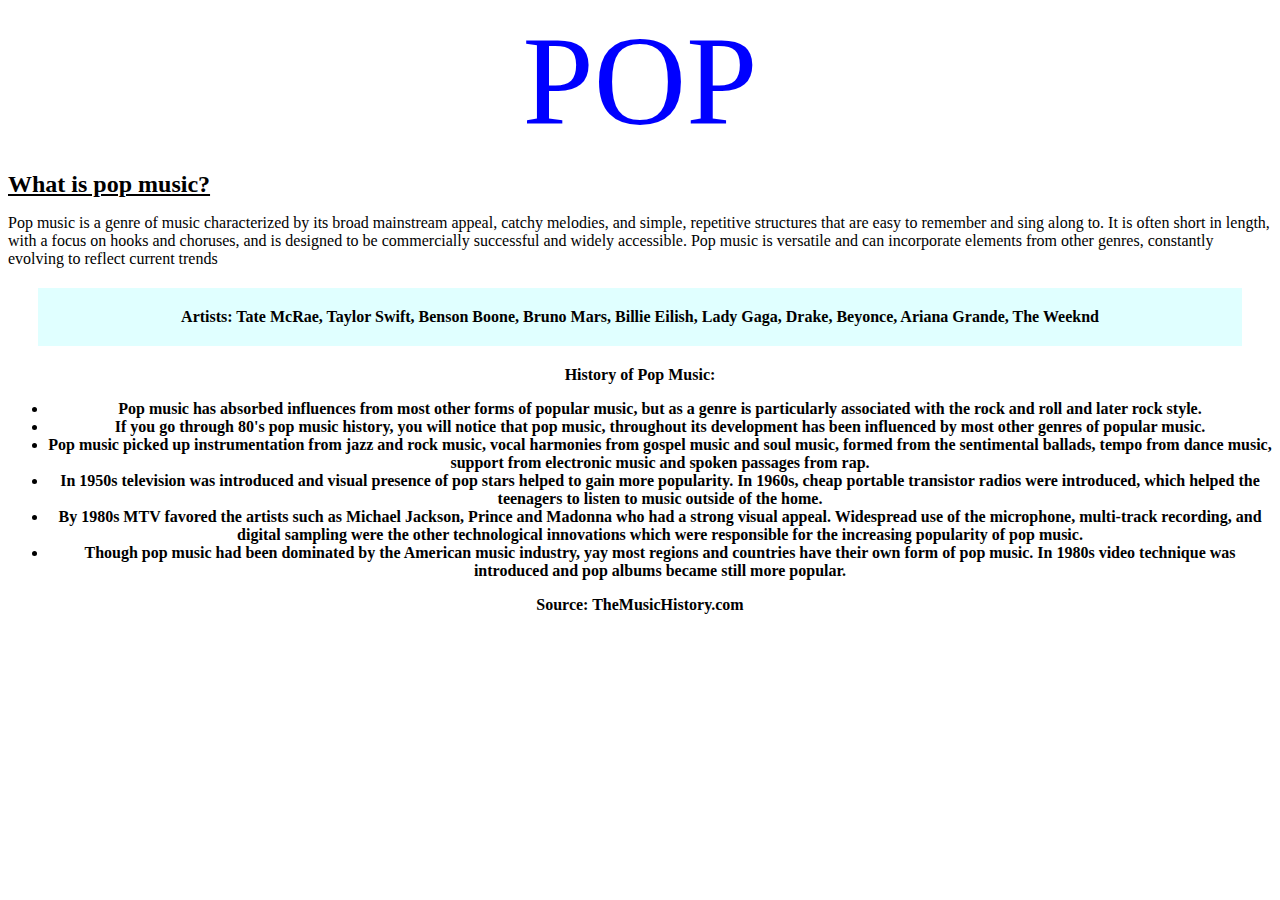
<file: index.html>
<html>
   <head>
      <title>Pop Music</title>      
   </head>
   <style>
      body {
         font-family: "Impact";
      }
      body {
         font-style: bold;
      }
      body {
         font-variant: all-caps;
      }
      body {
         color: blue;
      }
      body {
         font-size: 128px;
      }
      body {
         text-align: center;
      }
   </style>
   
   <body>
      POP
   </body>


   <style>
      h1 {
         font-family: "consolas";
         font-variant: normal;
         font-size: 24px;
         color: black;
         text-align: left;
         text-decoration: underline;
      }
   </style>
   <h1>
      What is pop music?
   </h1>  
   <style>
      p {
         color: black;
         font-size: 16px;
         text-align: left;
         font-family: "consolas";
         font-variant: normal;
      }
   </style>
   <p>
      Pop music is a genre of music characterized by its broad mainstream appeal, catchy melodies, and simple, repetitive structures that
      are easy to remember and sing along to. It is often short in length, with a focus on hooks and choruses, and is designed
      to be commercially successful and widely accessible. Pop music is versatile and can incorporate elements from other
      genres, constantly evolving to reflect current trends
   </p>
   <style>
      h2 {
         margin: 20px 30px;
         padding: 20px 50px;
         background-color: lightcyan;
         font-variant: normal;
         font-family: "consolas";
         font-size: 16px;
         color: black;
         text-align: center;
      }
   </style>
   <h2>
      Artists:
      Tate McRae,
      Taylor Swift,
      Benson Boone,
      Bruno Mars,
      Billie Eilish,
      Lady Gaga,
      Drake,
      Beyonce,
      Ariana Grande,
      The Weeknd
   </h2>
   <style>
      h3 {
         font-family: "Consolas";
         font-size: 16px;
         font-variant: normal;
         color: black;
         text-align: center;
      }
   </style>
   <h3>
      History of Pop Music:
      <ul>
         <li> Pop music has absorbed influences from most other forms of popular music, but as a genre is particularly associated with the rock and roll and later rock style.</li>
         <li> If you go through 80's pop music history, you will notice that pop music, throughout its development has been influenced by most other genres of popular music.</li>
         <li> Pop music picked up instrumentation from jazz and rock music, vocal harmonies from gospel music and soul music, formed from the sentimental ballads, tempo from dance music, support from electronic music and spoken passages from rap.</li>
         <li> In 1950s television was introduced and visual presence of pop stars helped to gain more popularity. In 1960s, cheap portable transistor radios were introduced, which helped the teenagers to listen to music outside of the home.</li>
         <li> By 1980s MTV favored the artists such as Michael Jackson, Prince and Madonna who had a strong visual appeal. Widespread use of the microphone, multi-track recording, and digital sampling were the other technological innovations which were responsible for the increasing popularity of pop music.</li>
         <li> Though pop music had been dominated by the American music industry,  yay most regions and countries have their own form of pop music. In 1980s video technique was introduced and pop albums became still more popular.</li>
      </ul>
      Source: TheMusicHistory.com
   </h3>

</html>
<!--https://www.w3schools.com/Css/css_dropdowns.asp could use this to help with creating a navigation bar-->
</file>
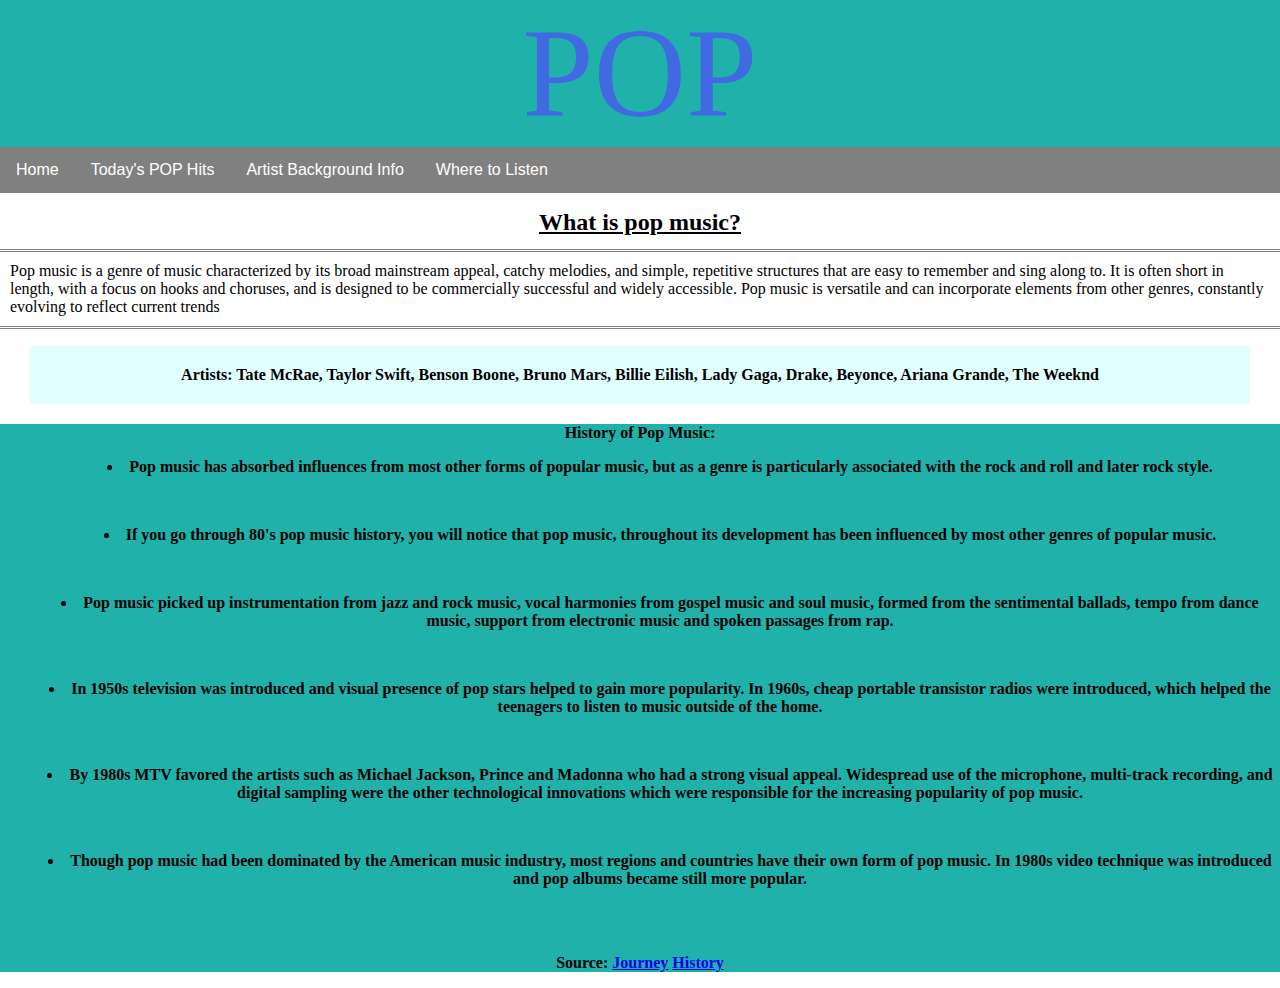
<file: Pages/index.html>
<html>
   <head>
		<title>Pop Music</title>
		<link rel="stylesheet" href="../CSS/style.css">
   </head>
   
   <header>POP</header>
   
   <ul class="topnav">
      <li><a href="index.html">Home</a></li>
      <li><a href="Todays_POP_Hits.html">Today's POP Hits</a></li>
      <li><a href="Artist_Background_Information.html">Artist Background Info</a></li>
      <li><a href="Where_To_Listen.html">Where to Listen</a></li>
   </ul>
  

   <h1>
      What is pop music?
   </h1>  
  
   <p class="whatpop">
      Pop music is a genre of music characterized by its broad mainstream appeal, catchy melodies, and simple, repetitive structures that
      are easy to remember and sing along to. It is often short in length, with a focus on hooks and choruses, and is designed
      to be commercially successful and widely accessible. Pop music is versatile and can incorporate elements from other
      genres, constantly evolving to reflect current trends
   </p>
   
   <h2 class="artists">
      Artists:
      Tate McRae, 
      Taylor Swift, 
      Benson Boone, 
      Bruno Mars, 
      Billie Eilish, 
      Lady Gaga, 
      Drake, 
      Beyonce, 
      Ariana Grande, 
      The Weeknd 
   </h2>
  
   <h3>
      History of Pop Music:
      <ul class="history">
         <li> Pop music has absorbed influences from most other forms of popular music, but as a genre is particularly associated with the rock and roll and later rock style.</li>
         <li> If you go through 80's pop music history, you will notice that pop music, throughout its development has been influenced by most other genres of popular music.</li>
         <li> Pop music picked up instrumentation from jazz and rock music, vocal harmonies from gospel music and soul music, formed from the sentimental ballads, tempo from dance music, support from electronic music and spoken passages from rap.</li>
         <li> In 1950s television was introduced and visual presence of pop stars helped to gain more popularity. In 1960s, cheap portable transistor radios were introduced, which helped the teenagers to listen to music outside of the home.</li>
         <li> By 1980s MTV favored the artists such as Michael Jackson, Prince and Madonna who had a strong visual appeal. Widespread use of the microphone, multi-track recording, and digital sampling were the other technological innovations which were responsible for the increasing popularity of pop music.</li>
         <li> Though pop music had been dominated by the American music industry, most regions and countries have their own form of pop music. In 1980s video technique was introduced and pop albums became still more popular.</li>
      </ul>
      Source: <a href="https://www.jukeboxy.com/blog/the-dynamic-journey-of-pop-music-from-1950s-melodies-to-todays-diverse-soundscapes/">Journey</a>
				<a href='https://50track.com/pop-music/what-is-the-history-of-pop-music/'>History</a>
   </h3>

</html>
<!--https://www.w3schools.com/Css/css_dropdowns.asp could use this to help with creating a navigation bar-->
</file>
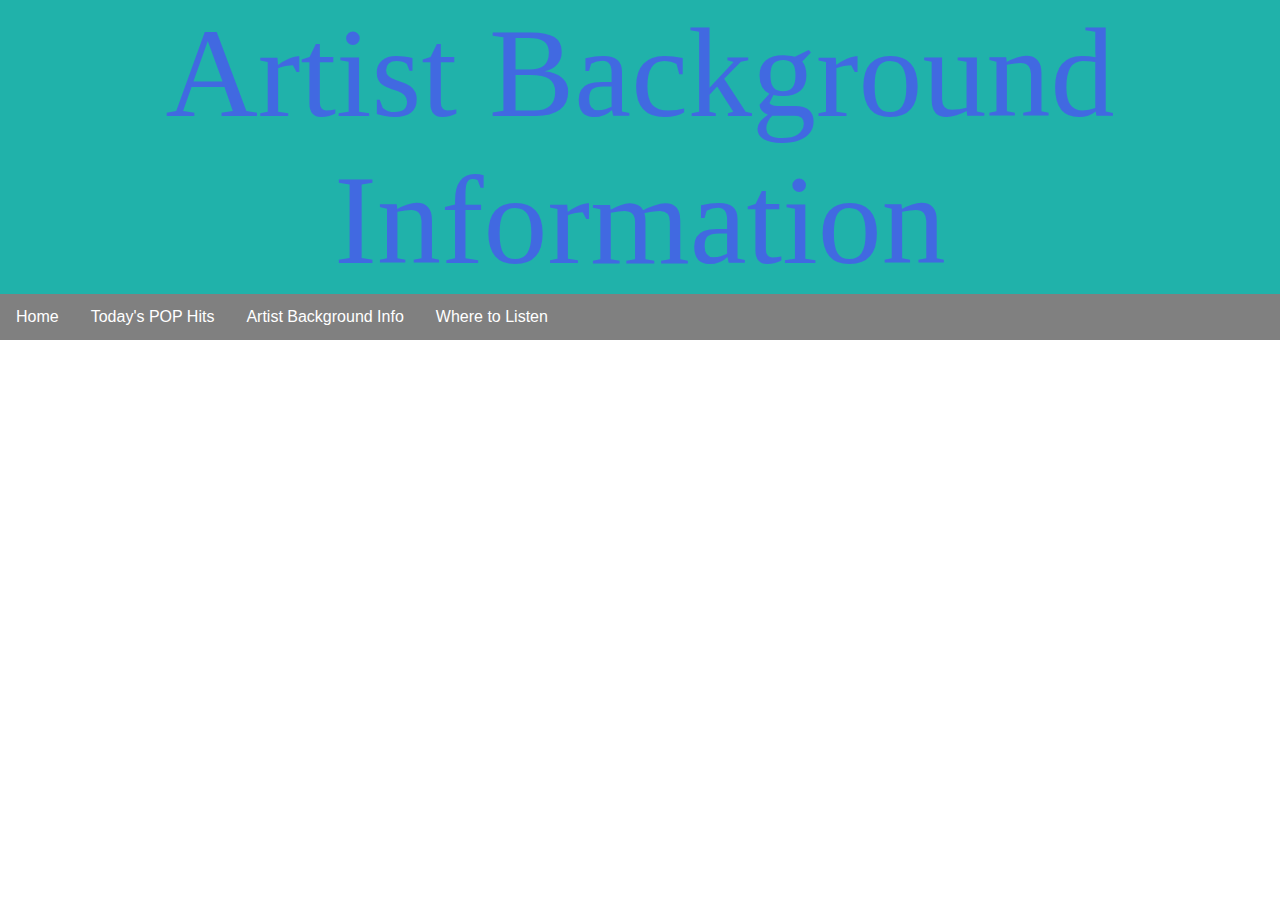
<file: Pages/Artist Background Information.html>
<html>
<head> 
	<title> Artist Background Information </title>
		<link rel="stylesheet" href="../CSS/style.css">
</head>

<header>
	Artist Background Information
</header>
<ul class="topnav">
        <li><a href="index.html">Home</a></li>
        <li><a href="Todays POP Hits.html">Today's POP Hits</a></li>
        <li><a href="Artist Background Information.html">Artist Background Info</a></li>
        <li><a href="Where To Listen.html">Where to Listen</a></li>
    </ul>
<html>
</file>
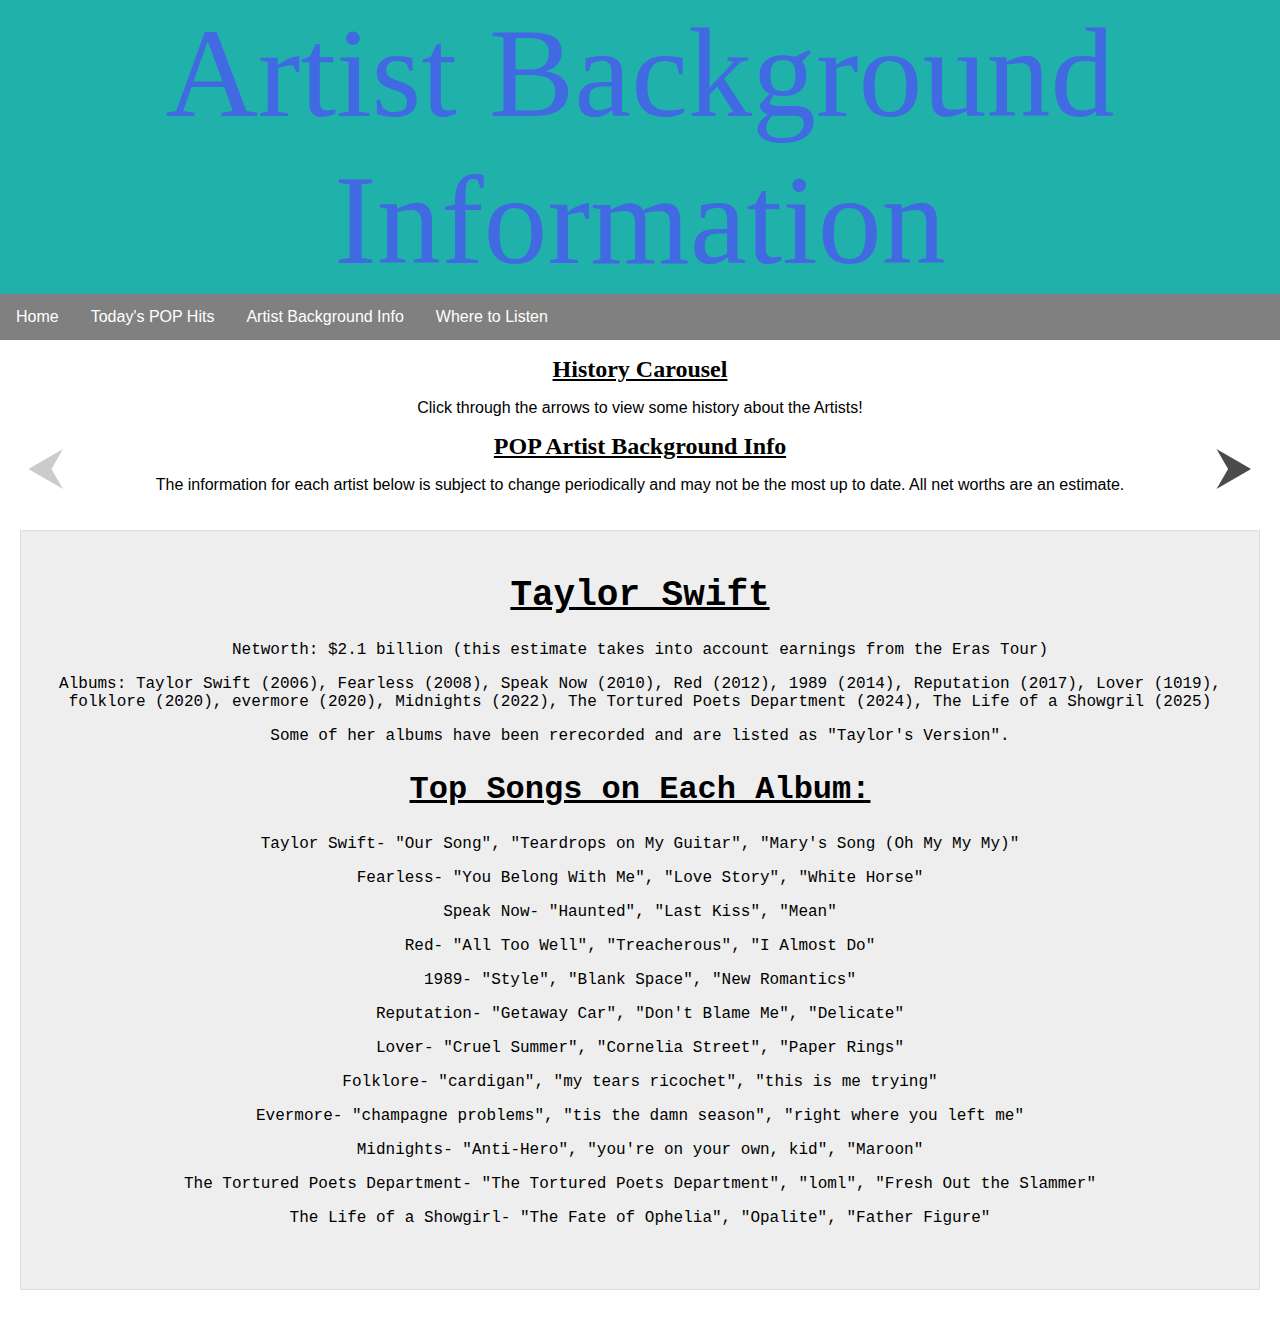
<file: Pages/Artist_Background_Information.html>
<!--https://codepen.io/Schepp/pen/WNbQByE -->
<html>
<head> 
	<title> Artist Background Information </title>
		<link rel="stylesheet" href="../CSS/style.css">
</head>

<body>
<header>
	Artist Background Information
</header>
<ul class="topnav">
        <li><a href="index.html">Home</a></li>
        <li><a href="Todays_POP_Hits.html">Today's POP Hits</a></li>
        <li><a href="Artist_Background_Information.html">Artist Background Info</a></li>
        <li><a href="Where_To_Listen.html">Where to Listen</a></li>
    </ul>
	

	<h1>History Carousel</h1>

<p>Click through the arrows to view some history about the Artists!</p>





	<h1>POP Artist Background Info</h1>

<p>The information for each artist below is subject to change periodically and may not be the most up to date. All net worths are an estimate. </p>



<div id="interactive">
	<ul class="interact">
		<li id="carousel">
			<h1 class="carousel">Taylor Swift</h1>
		  <p>Networth: $2.1 billion (this estimate takes into account earnings from the Eras Tour)</p>
		  <p>Albums: Taylor Swift (2006), Fearless (2008), Speak Now (2010), Red (2012), 1989 (2014), Reputation (2017), Lover (1019), folklore (2020), evermore (2020), Midnights (2022), The Tortured Poets Department (2024), The Life of a Showgril (2025)</p>
		  <p>Some of her albums have been rerecorded and are listed as "Taylor's Version". </p>
		  <h2 class="carousel">Top Songs on Each Album:</h2>
				<p>Taylor Swift- "Our Song", "Teardrops on My Guitar", "Mary's Song (Oh My My My)"</p>
				<p>Fearless- "You Belong With Me", "Love Story", "White Horse"</p>
				<p>Speak Now- "Haunted", "Last Kiss", "Mean"</p>
				<p>Red- "All Too Well", "Treacherous", "I Almost Do"</p>
				<p>1989- "Style", "Blank Space", "New Romantics"</p>
				<p>Reputation- "Getaway Car", "Don't Blame Me", "Delicate"</p>
				<p>Lover- "Cruel Summer", "Cornelia Street", "Paper Rings"</p>
				<p>Folklore- "cardigan", "my tears ricochet", "this is me trying"</p>
				<p>Evermore- "champagne problems", "tis the damn season", "right where you left me"</p>
				<p>Midnights- "Anti-Hero", "you're on your own, kid", "Maroon"</p>
				<p>The Tortured Poets Department- "The Tortured Poets Department", "loml", "Fresh Out the Slammer"</p>
				<p>The Life of a Showgirl- "The Fate of Ophelia", "Opalite", "Father Figure"</p>
			
		</li>
		<li id="carousel">
			<h1 class="carousel">Tate Mcrae</h1>
		  <p>Networth: $5 million (This estimate does not accoiunt for her tour that just ended at the beginning of November)</p>
		  <p>Albums: The One Day LP (2021), i used to think i could fly (2022), THINK LATER (2023), So Close To What (2025)</p>
		  <p>Singles: exes (Regard Remix) (2024), exes (Syn Cole Remix) (2024), It's ok I'm ok (2024), 2 hands (Don Diablo remix) (2024), Sports car (remixes) (2025), Revolving door (remixes) (2025), Just Keep Watching (From F1 The Movie) (2025), TIT FOR TAT (2025)</p>
		  <h2 class="carousel">Top Songs on Each Album:</h2>
		  <p>i used to think i could fly- "Greedy", "you broke me first", "she's all i wanna be"</p>
		  <p>So Close to What- "Sports Car", "It's ok I'm ok", "Revolving Door", "I Know Love", "bloodonmyhands"</p>
		  <p>Think Later- "Greedy", "Cut My Hair", "Run for teh Hills"</p>
		  <p>TIT FOR TAT- TIT FOR TAT</p>
		</li>
		<li id = "carousel">
			<h1 class="carousel">Sabrina Carpenter</h1>
			<p>Networth: $16 million (This estimate is from August 2025)</p>
			<p>Albums: Eyes Wide Open (2015), EVOLution (2016), Singular: Act I (2018), Singular: Act II (2019), Emails I Can't Send (2022), Short n' Sweet (2024), Man's Best Friend (2025)</p>
			<h2 class="carousel">Top Songs on Each Album:</h2>
			<p>Eyes Wide Open- "Can't Blame a Girl for Trying"</p>
			<p>EVOLution- "Thumbs"</p>
			<p>Singular: Act I- "Sue Me"</p>
			<p>Singular: Act II- "Looking at Me"</p>
			<p>Emails I Can't Send- "Feather", "Nonsense", "becasue i liked a boy", "Read your Mind"</p>
			<p>Short n' Sweet- "Please Please Please", "Espresso"</p>
			<p>Man's Best Friend- "When Did You Get Hot?", "Nobody's Son", "My Man on Willpower"</p>
		</li>
		<li id = "carousel">
			<h1 class = "carousel">Billie Eilish</h1>
			<p>Networth: $50 million</p>
			<p>Albums: dont smile at me (2017), When We All Fall Asleep, Where Do We Go? (2019), Happier Than Ever (2021), Hit Me Hard and Soft (2024)</p>
			<p>Singles: What Was I Made For? (From The Motion Picture "Barbie") (2023), hotline (edit) (2023), Guitar Songs (2022), Lo Vas A Olvidar (2021), Therefore I Am (2020)</p>
			<h2 class="carousel">Top Songs on Each Album:</h2>
			<p>dont smile at me- "ocean eyes", "idontwannabeyouanymore", "bellyache"</p>
			<p>When We All Fall Asleep, Where Do We Go?- "Bad Guy", "when the party's over", "i love you"</p>
			<p>Happier Than Ever- "Everything I Wanted", "Happier Than Ever", "Your Power"</p>
			<p>Hit Me Hard and Soft- "BIRDS OF A FEATHER", "CHIHIRO", "WILDFLOWER", "THE GREATEST"</p>
		</li>
		<li id = "carousel">
			<h1 class = "carousel">Benson Boone</h1>
		  <p>Networth: $5 million</p>
		  <p>Albums: Fireworks & Rollerblades (2024), American Heart (2025)</p>
		  <p>Singles: Walk Me Home... (2022), Sugar Sweet (2023), PULSE (2023), To Love Someone (2023), Beautiful Things (2024), Pretty Slowly (2024), Sorry I'm Here For Someone Else (2025)</p>
		  <h2 class="carousel">Top Songs on Each Album:</h2>
		  <p>In The Stars- "In The Stars"</p>
		  <p>Beautiful Things- "Beautiful Things"</p>
		  <p>Fireworks & Rollerblades- "Slow It Down", "Cry", "Be Someone"</p>
		  <p>American Heart- "Mystical Magical", "Mr Electric Blue", "Momma Song"</p>
		</li>
	</ul>
	</div>
</body>
</html>
</file>
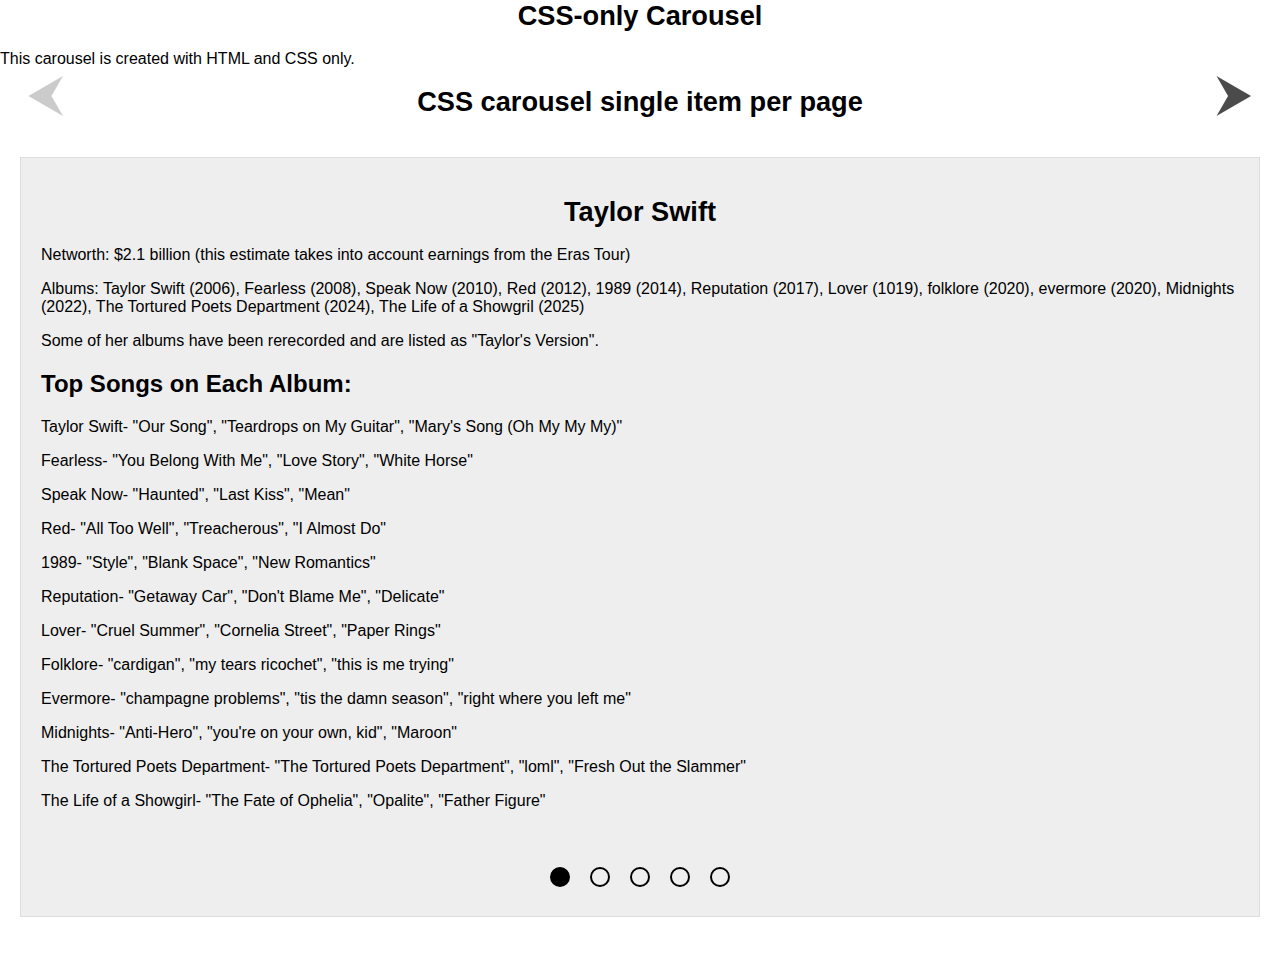
<file: Pages/Experiment.html>
<!--https://codepen.io/Schepp/pen/WNbQByE -->

<html>
<head>
<link rel="stylesheet" href="../CSS/Experiment.css">
</head>
<body>
<h1>CSS-only Carousel</h1>

<p>This carousel is created with HTML and CSS only.</p>

<h1>CSS carousel single item per page</h1>
<ul>
	<li>
		<h1>Taylor Swift</h1>
        <p>Networth: $2.1 billion (this estimate takes into account earnings from the Eras Tour)</p>
        <p>Albums: Taylor Swift (2006), Fearless (2008), Speak Now (2010), Red (2012), 1989 (2014), Reputation (2017), Lover (1019), folklore (2020), evermore (2020), Midnights (2022), The Tortured Poets Department (2024), The Life of a Showgril (2025)</p>
        <p>Some of her albums have been rerecorded and are listed as "Taylor's Version". </p>
        <h2>Top Songs on Each Album:</h2>
			<p>Taylor Swift- "Our Song", "Teardrops on My Guitar", "Mary's Song (Oh My My My)"</p>
			<p>Fearless- "You Belong With Me", "Love Story", "White Horse"</p>
			<p>Speak Now- "Haunted", "Last Kiss", "Mean"</p>
			<p>Red- "All Too Well", "Treacherous", "I Almost Do"</p>
			<p>1989- "Style", "Blank Space", "New Romantics"</p>
			<p>Reputation- "Getaway Car", "Don't Blame Me", "Delicate"</p>
			<p>Lover- "Cruel Summer", "Cornelia Street", "Paper Rings"</p>
			<p>Folklore- "cardigan", "my tears ricochet", "this is me trying"</p>
			<p>Evermore- "champagne problems", "tis the damn season", "right where you left me"</p>
			<p>Midnights- "Anti-Hero", "you're on your own, kid", "Maroon"</p>
			<p>The Tortured Poets Department- "The Tortured Poets Department", "loml", "Fresh Out the Slammer"</p>
			<p>The Life of a Showgirl- "The Fate of Ophelia", "Opalite", "Father Figure"</p>
		
	</li>
	<li>
		<h1>Tate Mcrae</h1>
        <p>Networth: $5 million (This estimate does not accoiunt for her tour that just ended at the beginning of November)</p>
        <p>Albums: The One Day LP (2021), i used to think i could fly (2022), THINK LATER (2023), So Close To What (2025)</p>
        <p>Singles: exes (Regard Remix) (2024), exes (Syn Cole Remix) (2024), It's ok I'm ok (2024), 2 hands (Don Diablo remix) (2024), Sports car (remixes) (2025), Revolving door (remixes) (2025), Just Keep Watching (From F1 The Movie) (2025), TIT FOR TAT (2025)</p>
        <h2>Top Songs on Each Album:</h2>
        <p>i used to think i could fly- "Greedy", "you broke me first", "she's all i wanna be"</p>
        <p>So Close to What- "Sports Car", "It's ok I'm ok", "Revolving Door", "I Know Love", "bloodonmyhands"</p>
        <p>Think Later- "Greedy", "Cut My Hair", "Run for teh Hills"</p>
        <p>TIT FOR TAT- TIT FOR TAT</p>
	</li>
	<li>
		<h1>Sabrina Carpenter</h1>
        <p>Networth: $16 million (This estimate is from August 2025)</p>
        <p>Albums: Eyes Wide Open (2015), EVOLution (2016), Singular: Act I (2018), Singular: Act II (2019), Emails I Can't Send (2022), Short n' Sweet (2024), Man's Best Friend (2025)</p>
        <h2>Top Songs on Each Album:</h2>
        <p>Eyes Wide Open- "Can't Blame a Girl for Trying"</p>
        <p>EVOLution- "Thumbs"</p>
        <p>Singular: Act I- "Sue Me"</p>
        <p>Singular: Act II- "Looking at Me"</p>
        <p>Emails I Can't Send- "Feather", "Nonsense", "becasue i liked a boy", "Read your Mind"</p>
        <p>Short n' Sweet- "Please Please Please", "Espresso"</p>
        <p>Man's Best Friend- "When Did You Get Hot?", "Nobody's Son", "My Man on Willpower"</p>
	</li>
	<li>
		<h1>Billie Eilish</h1>
        <p>Networth: $50 million</p>
        <p>Albums: dont smile at me (2017), When We All Fall Asleep, Where Do We Go? (2019), Happier Than Ever (2021), Hit Me Hard and Soft (2024)</p>
        <p>Singles: What Was I Made For? (From The Motion Picture "Barbie") (2023), hotline (edit) (2023), Guitar Songs (2022), Lo Vas A Olvidar (2021), Therefore I Am (2020)</p>
        <h2>Top Songs on Each Album:</h2>
        <p>dont smile at me- "ocean eyes", "idontwannabeyouanymore", "bellyache"</p>
        <p>When We All Fall Asleep, Where Do We Go?- "Bad Guy", "when the party's over", "i love you"</p>
        <p>Happier Than Ever- "Everything I Wanted", "Happier Than Ever", "Your Power"</p>
        <p>Hit Me Hard and Soft- "BIRDS OF A FEATHER", "CHIHIRO", "WILDFLOWER", "THE GREATEST"</p>
	</li>
	<li>
		<h1>Benson Boone</h1>
      <p>Networth: $5 million</p>
      <p>Albums: Fireworks & Rollerblades (2024), American Heart (2025)</p>
      <p>Singles: Walk Me Home... (2022), Sugar Sweet (2023), PULSE (2023), To Love Someone (2023), Beautiful Things (2024), Pretty Slowly (2024), Sorry I'm Here For Someone Else (2025)</p>
      <h2>Top Songs on Each Album:</h2>
      <p>In The Stars- "In The Stars"</p>
      <p>Beautiful Things- "Beautiful Things"</p>
      <p>Fireworks & Rollerblades- "Slow It Down", "Cry", "Be Someone"</p>
      <p>American Heart- "Mystical Magical", "Mr Electric Blue", "Momma Song"</p>
	</li>
	
</ul>
</body>
</html>
</file>
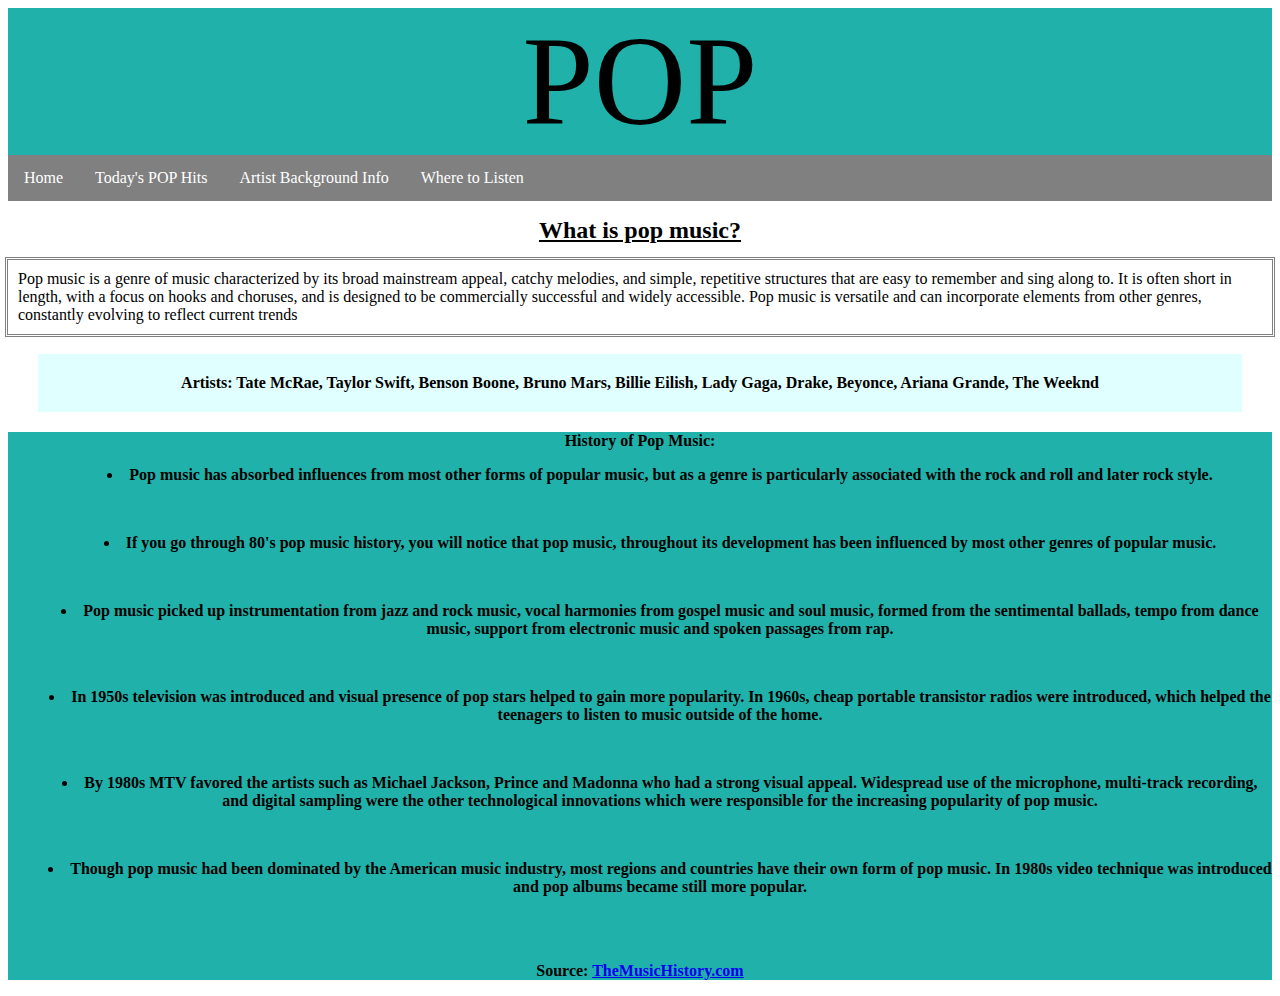
<file: Pages/Home.html>
<html>
   <head>
      <title>Pop Music</title>      
   </head>
   <style>
      header {
         font-family: "Impact";
      }
      header {
         font-style: bold;
      }
      header {
         font-variant: all-caps;
      }
      header {
         font-color:royalblue;
      }
      header {
         font-size: 128px;
      }
      header {
         text-align: center;
      }
      header {
         background-color:lightseagreen;
      }
   </style>
   
   <header>
      POP
   </header>
   <ul class="topnav">
      <li><a href="home.html">Home</a></li>
      <li><a href="today'spophits.html">Today's POP Hits</a></li>
      <li><a href="artistbackgroundinfo.html">Artist Background Info</a></li>
      <li><a href="wheretolisten.html">Where to Listen</a></li>
   </ul>
   <style>
      ul.topnav {
         list-style-type: none;
         margin: 0;
         padding: 0;
         overflow: hidden;
         background-color: gray;
      }
      ul.topnav li {
         float: left;
      }
      ul.topnav li a {
         display: block;
         color: white;
         text-align: center;
         padding: 14px 16px;
         text-decoration: none;
      }
      ul.topnav li a:hover {
         background-color:darkslateblue;
      }
   </style>


   <style>
      h1 {
         font-family: "consolas";
         font-variant: normal;
         font-size: 24px;
         color: black;
         text-align: center;
         text-decoration: underline;
      }
   </style>
   <h1>
      What is pop music?
   </h1>  
   <style>
      p.whatpop {
         color: black;
         font-size: 16px;
         text-align: left;
         font-family: "consolas";
         font-variant: normal;
         outline-style: double;
         padding: 10px;
         outline-color: gray ;
         outline-width: medium;

      }
   </style>
   <p class="whatpop">
      Pop music is a genre of music characterized by its broad mainstream appeal, catchy melodies, and simple, repetitive structures that
      are easy to remember and sing along to. It is often short in length, with a focus on hooks and choruses, and is designed
      to be commercially successful and widely accessible. Pop music is versatile and can incorporate elements from other
      genres, constantly evolving to reflect current trends
   </p>
   <style>
      h2 {
         margin: 20px 30px;
         padding: 20px 50px;
         background-color: lightcyan;
         font-variant: normal;
         font-family: "consolas";
         font-size: 16px;
         color: black;
         text-align: center;
      }
   </style>
   <h2>
      Artists:
      Tate McRae, 
      Taylor Swift, 
      Benson Boone, 
      Bruno Mars, 
      Billie Eilish, 
      Lady Gaga, 
      Drake, 
      Beyonce, 
      Ariana Grande, 
      The Weeknd 
   </h2>
   <style>
      h3 {
         font-family: "Consolas";
         font-size: 16px;
         font-variant: normal;
         color: black;
         text-align: center;
         background-color: lightseagreen;
      }
      ul.history li {
         list-style-position: inside;
         padding-bottom: 50px;
         background-color: lightseagreen;
      }
   </style>
   <h3>
      History of Pop Music:
      <ul class="history">
         <li> Pop music has absorbed influences from most other forms of popular music, but as a genre is particularly associated with the rock and roll and later rock style.</li>
         <li> If you go through 80's pop music history, you will notice that pop music, throughout its development has been influenced by most other genres of popular music.</li>
         <li> Pop music picked up instrumentation from jazz and rock music, vocal harmonies from gospel music and soul music, formed from the sentimental ballads, tempo from dance music, support from electronic music and spoken passages from rap.</li>
         <li> In 1950s television was introduced and visual presence of pop stars helped to gain more popularity. In 1960s, cheap portable transistor radios were introduced, which helped the teenagers to listen to music outside of the home.</li>
         <li> By 1980s MTV favored the artists such as Michael Jackson, Prince and Madonna who had a strong visual appeal. Widespread use of the microphone, multi-track recording, and digital sampling were the other technological innovations which were responsible for the increasing popularity of pop music.</li>
         <li> Though pop music had been dominated by the American music industry, most regions and countries have their own form of pop music. In 1980s video technique was introduced and pop albums became still more popular.</li>
      </ul>
      Source: <a href="TheMusicHistory.com">TheMusicHistory.com</a>
   </h3>

</html>
<!--https://www.w3schools.com/Css/css_dropdowns.asp could use this to help with creating a navigation bar-->
</file>
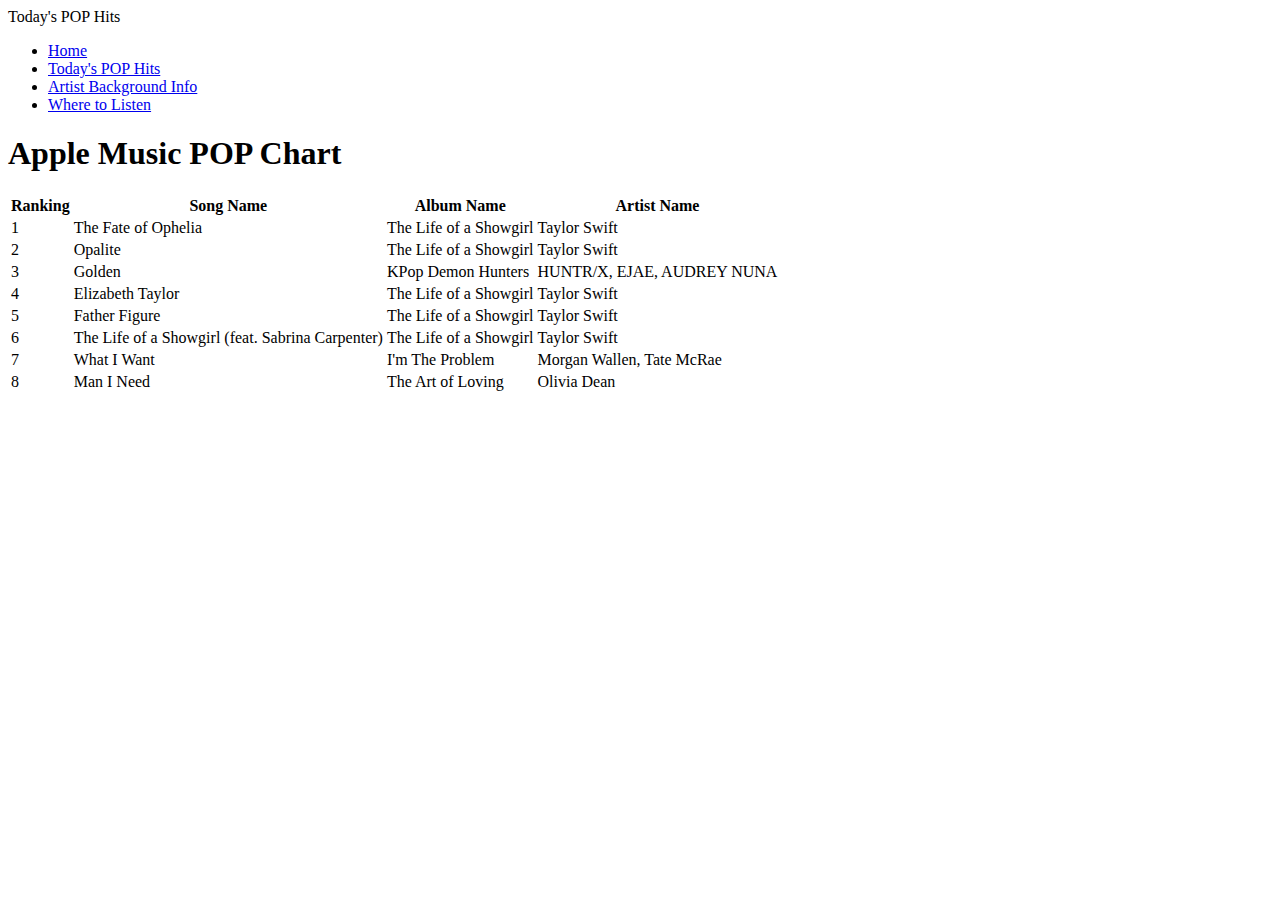
<file: Pages/Today's POP Hits.html>
<html>
    <head>
        <title>Today's POP Hits</title>
    </head>
    <header>
        Today's POP Hits
    </header>
    <ul class="topnav">
        <li><a href="home.html">Home</a></li>
        <li><a href="today'spophits.html">Today's POP Hits</a></li>
        <li><a href="artistbackgroundinfo.html">Artist Background Info</a></li>
        <li><a href="wheretolisten.html">Where to Listen</a></li>
    </ul>
    <body>
        <h1>Apple Music POP Chart</h1>
        <table>
            <tr>
                <th>Ranking</th>
                <th>Song Name</th>
                <th>Album Name</th>
                <th>Artist Name</th>
            </tr>
            <tr>
                <td>1</td>
                <td>The Fate of Ophelia</td>
                <td>The Life of a Showgirl</td>
                <td>Taylor Swift</td>
            </tr>
            <tr>
                <td>2</td>
                <td>Opalite</td>
                <td>The Life of a Showgirl</td>
                <td>Taylor Swift</td>
            </tr>
            <tr>
                <td>3</td>
                <td>Golden</td>
                <td>KPop Demon Hunters</td>
                <td>HUNTR/X, EJAE, AUDREY NUNA</td>
            </tr>
            <tr>
                <td>4</td>
                <td>Elizabeth Taylor</td>
                <td>The Life of a Showgirl</td>
                <td>Taylor Swift</td>
            </tr>
            <tr>
                <td>5</td>
                <td>Father Figure</td>
                <td>The Life of a Showgirl</td>
                <td>Taylor Swift</td>
            </tr>
            <tr>
                <td>6</td>
                <td>The Life of a Showgirl (feat. Sabrina Carpenter)</td>
                <td>The Life of a Showgirl</td>
                <td>Taylor Swift</td>
            </tr>
            <tr>
                <td>7</td>
                <td>What I Want</td>
                <td>I'm The Problem</td>
                <td>Morgan Wallen, Tate McRae</td>
            </tr>
            <tr>
                <td>8</td>
                <td>Man I Need</td>
                <td>The Art of Loving</td>
                <td>Olivia Dean</td>
            </tr>
        </table>
    </body>
</html>
</file>
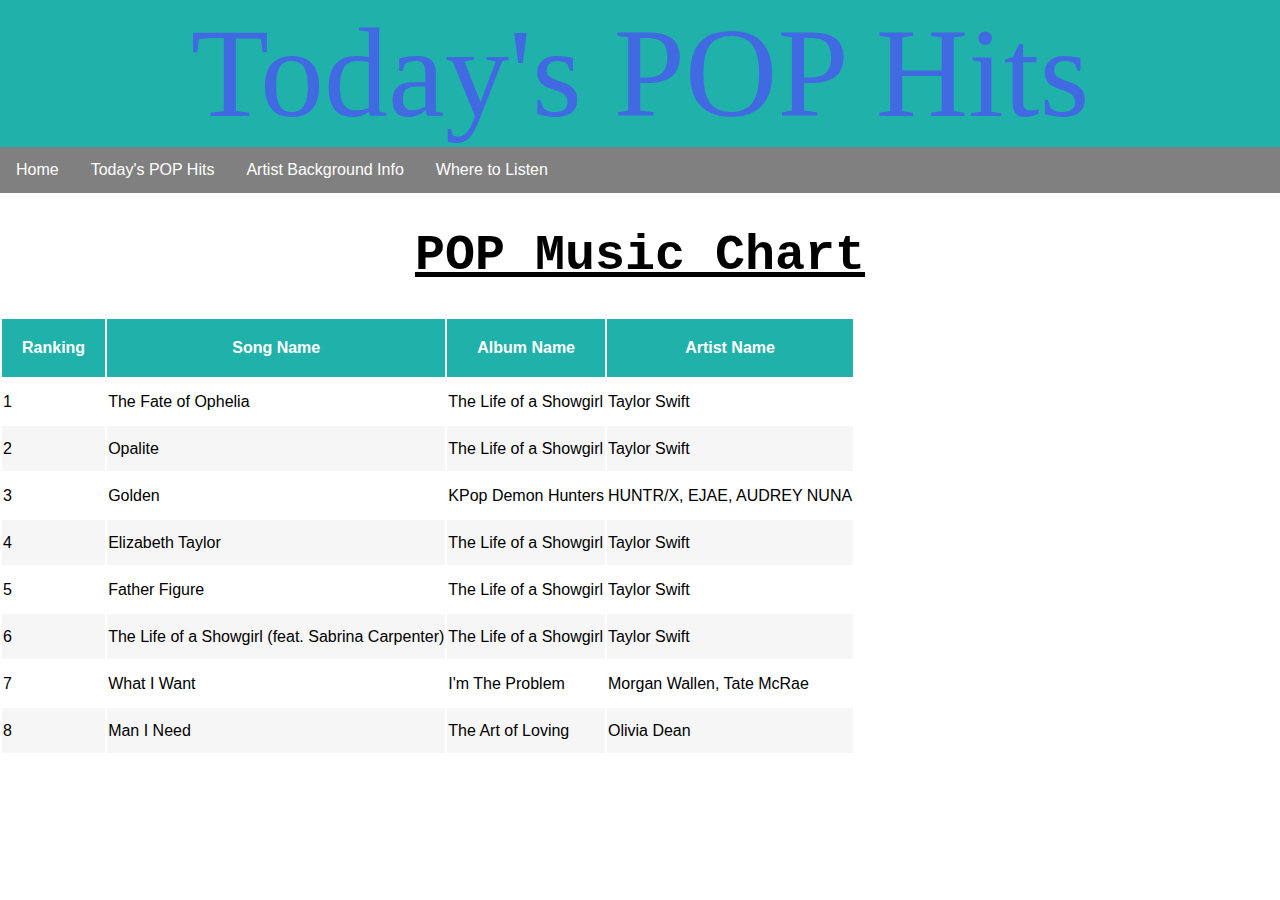
<file: Pages/Todays POP Hits.html>
<html>
    <head>
        <title>Today's POP Hits</title>
		<link rel="stylesheet" href="../CSS/style.css">
    </head>
    <header>
        Today's POP Hits
    </header>
    <ul class="topnav">
        <li><a href="index.html">Home</a></li>
        <li><a href="Todays POP Hits.html">Today's POP Hits</a></li>
        <li><a href="Artist Background Information.html">Artist Background Info</a></li>
        <li><a href="Where To Listen.html">Where to Listen</a></li>
    </ul>
    <body class="chart">
        <h1>POP Music Chart</h1>
        <table>
            <tr>
                <th >Ranking</th>
                <th>Song Name</th>
                <th>Album Name</th>
                <th>Artist Name</th>
            </tr>
            <tr>
                <td>1</td>
                <td>The Fate of Ophelia</td>
                <td>The Life of a Showgirl</td>
                <td>Taylor Swift</td>
            </tr>
            <tr>
                <td>2</td>
                <td>Opalite</td>
                <td>The Life of a Showgirl</td>
                <td>Taylor Swift</td>
            </tr>
            <tr>
                <td>3</td>
                <td>Golden</td>
                <td>KPop Demon Hunters</td>
                <td>HUNTR/X, EJAE, AUDREY NUNA</td>
            </tr>
            <tr>
                <td>4</td>
                <td>Elizabeth Taylor</td>
                <td>The Life of a Showgirl</td>
                <td>Taylor Swift</td>
            </tr>
            <tr>
                <td>5</td>
                <td>Father Figure</td>
                <td>The Life of a Showgirl</td>
                <td>Taylor Swift</td>
            </tr>
            <tr>
                <td>6</td>
                <td>The Life of a Showgirl (feat. Sabrina Carpenter)</td>
                <td>The Life of a Showgirl</td>
                <td>Taylor Swift</td>
            </tr>
            <tr>
                <td>7</td>
                <td>What I Want</td>
                <td>I'm The Problem</td>
                <td>Morgan Wallen, Tate McRae</td>
            </tr>
            <tr>
                <td>8</td>
                <td>Man I Need</td>
                <td>The Art of Loving</td>
                <td>Olivia Dean</td>
            </tr>
        </table>
    </body>
</html>
</file>
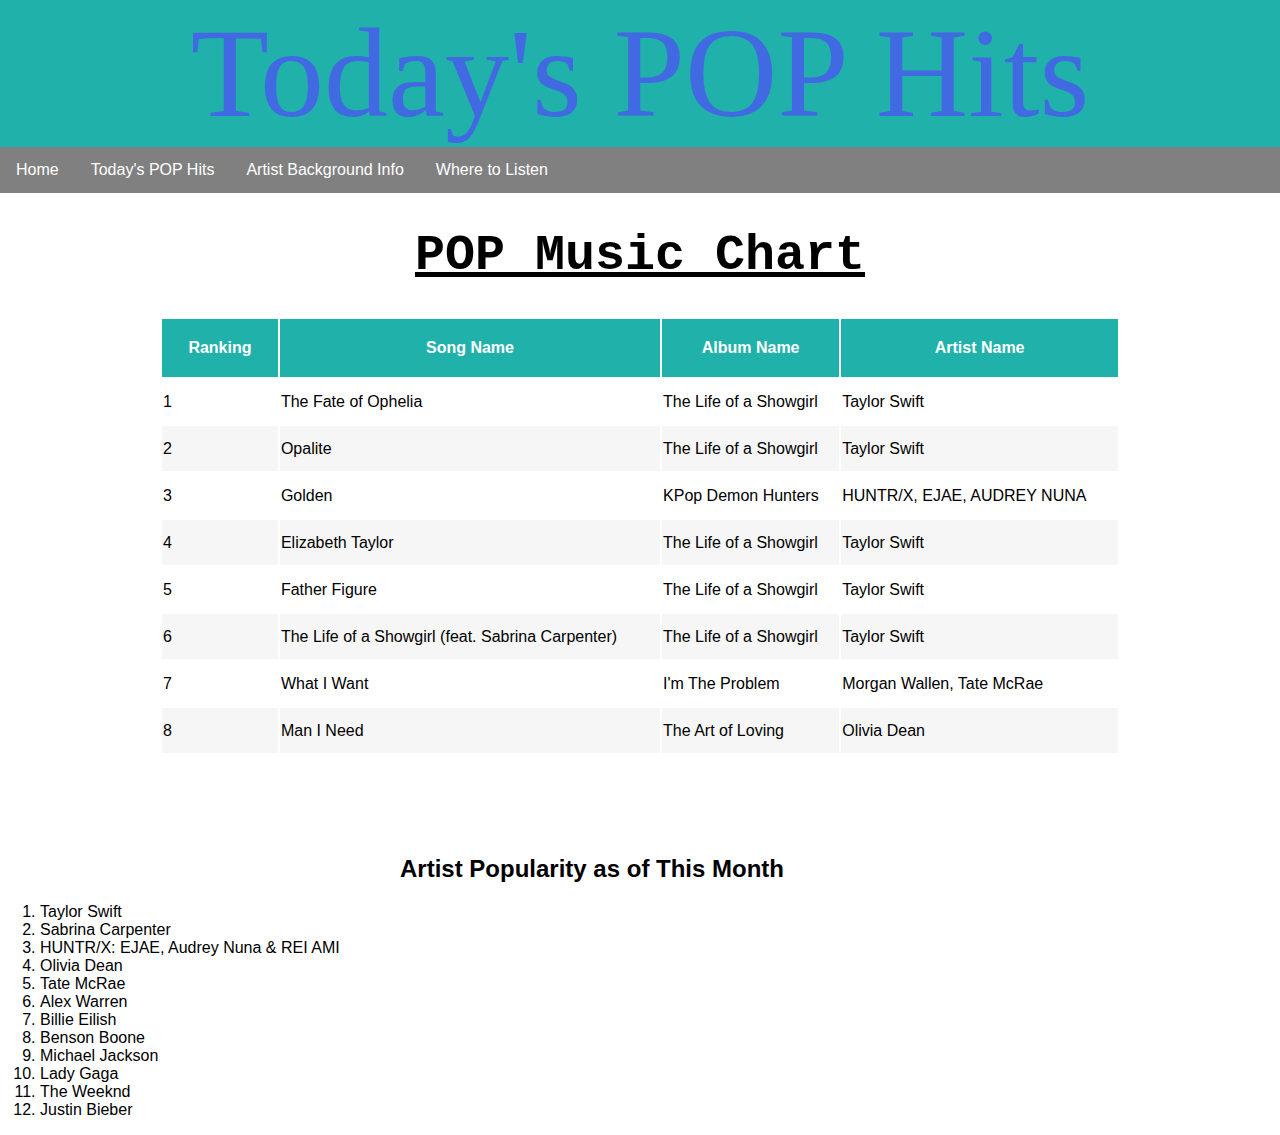
<file: Pages/Todays_POP_Hits.html>
<html>
    <head>
        <title>Today's POP Hits</title>
		<link rel="stylesheet" href="../CSS/style.css">
    </head>
    <header>
        Today's POP Hits
    </header>
    <ul class="topnav">
        <li><a href="index.html">Home</a></li>
        <li><a href="Todays_POP_Hits.html">Today's POP Hits</a></li>
        <li><a href="Artist_Background_Information.html">Artist Background Info</a></li>
        <li><a href="Where_To_Listen.html">Where to Listen</a></li>
    </ul>
    <body class="chart">
        <h1>POP Music Chart</h1>
        <table class="centerTable">
            <tr>
                <th >Ranking</th>
                <th>Song Name</th>
                <th>Album Name</th>
                <th>Artist Name</th>
            </tr>
            <tr>
                <td>1</td>
                <td>The Fate of Ophelia</td>
                <td>The Life of a Showgirl</td>
                <td>Taylor Swift</td>
            </tr>
            <tr>
                <td>2</td>
                <td>Opalite</td>
                <td>The Life of a Showgirl</td>
                <td>Taylor Swift</td>
            </tr>
            <tr>
                <td>3</td>
                <td>Golden</td>
                <td>KPop Demon Hunters</td>
                <td>HUNTR/X, EJAE, AUDREY NUNA</td>
            </tr>
            <tr>
                <td>4</td>
                <td>Elizabeth Taylor</td>
                <td>The Life of a Showgirl</td>
                <td>Taylor Swift</td>
            </tr>
            <tr>
                <td>5</td>
                <td>Father Figure</td>
                <td>The Life of a Showgirl</td>
                <td>Taylor Swift</td>
            </tr>
            <tr>
                <td>6</td>
                <td>The Life of a Showgirl (feat. Sabrina Carpenter)</td>
                <td>The Life of a Showgirl</td>
                <td>Taylor Swift</td>
            </tr>
            <tr>
                <td>7</td>
                <td>What I Want</td>
                <td>I'm The Problem</td>
                <td>Morgan Wallen, Tate McRae</td>
            </tr>
            <tr>
                <td>8</td>
                <td>Man I Need</td>
                <td>The Art of Loving</td>
                <td>Olivia Dean</td>
            </tr>
        </table>
        <h2>Artist Popularity as of This Month</h2>
        <ol>
            <li>Taylor Swift</li>
            <li>Sabrina Carpenter</li>
            <li>HUNTR/X: EJAE, Audrey Nuna & REI AMI</li>
            <li>Olivia Dean</li>
            <li>Tate McRae</li>
            <li>Alex Warren</li>
            <li>Billie Eilish</li>
            <li>Benson Boone</li>
            <li>Michael Jackson</li>
            <li>Lady Gaga</li>
            <li>The Weeknd</li>
            <li>Justin Bieber</li>
        </ol>
    </body>
    
</html>
</file>
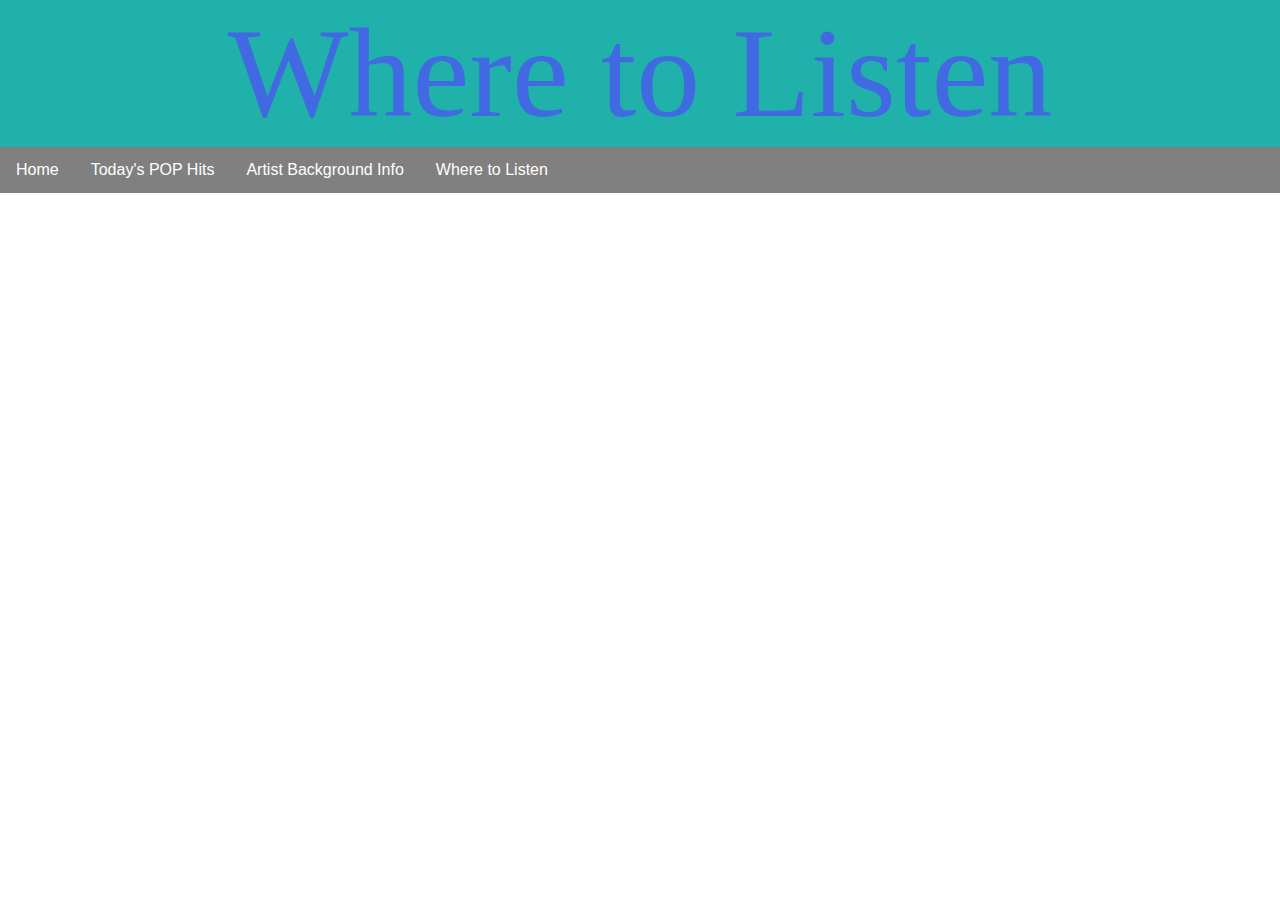
<file: Pages/Where to Listen.html>
<html>
<head> 
	<title> Where to Listen </title>
		<link rel="stylesheet" href="../CSS/style.css">
</head>

<header>
	Where to Listen
</header>
<ul class="topnav">
        <li><a href="index.html">Home</a></li>
        <li><a href="Todays POP Hits.html">Today's POP Hits</a></li>
        <li><a href="Artist Background Information.html">Artist Background Info</a></li>
        <li><a href="Where To Listen.html">Where to Listen</a></li>
    </ul>
<html>
</file>
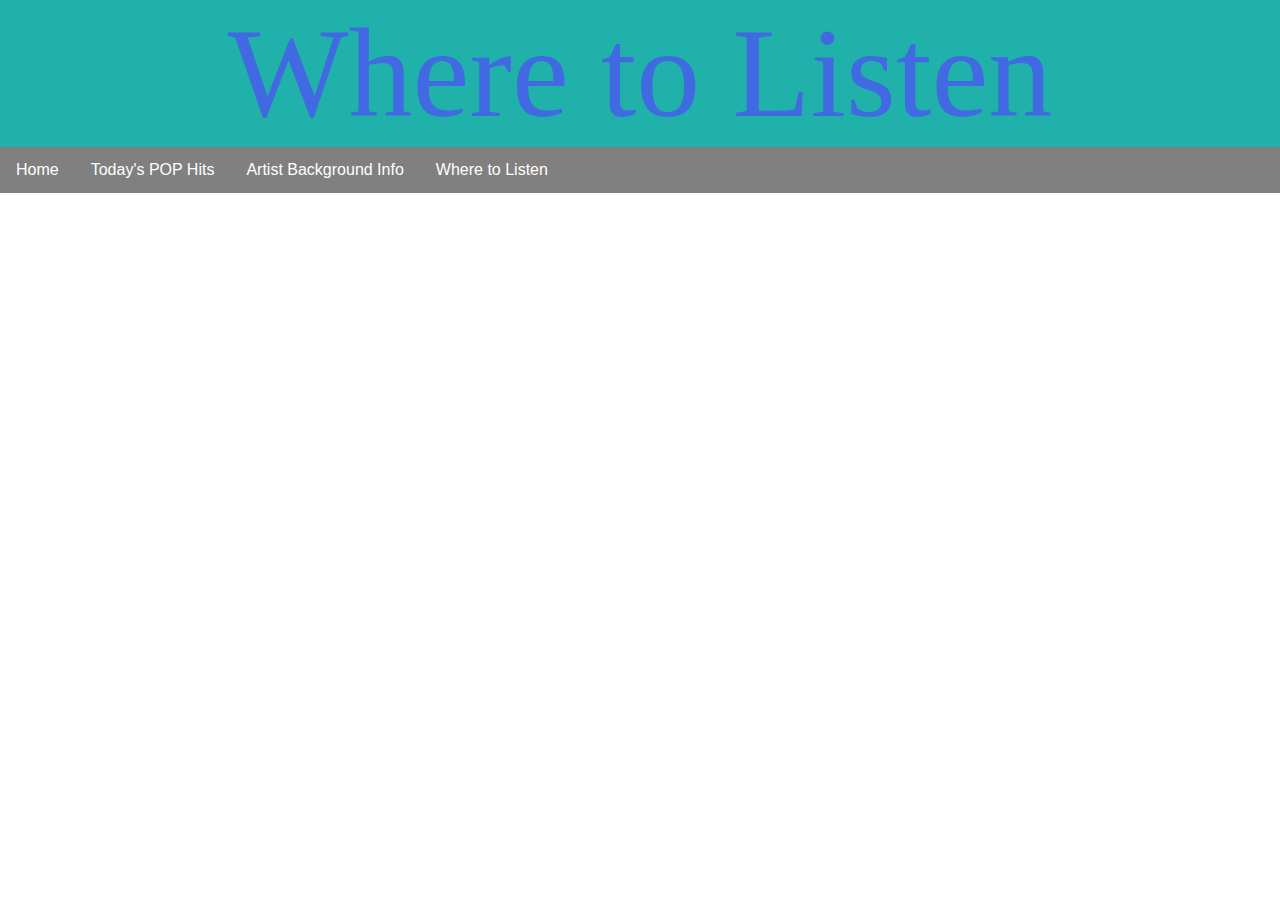
<file: Pages/Where_to_Listen.html>
<html>
<head> 
	<title> Where to Listen </title>
		<link rel="stylesheet" href="../CSS/style.css">
</head>

<header>
	Where to Listen
</header>
<ul class="topnav">
        <li><a href="index.html">Home</a></li>
        <li><a href="Todays_POP_Hits.html">Today's POP Hits</a></li>
        <li><a href="Artist_Background_Information.html">Artist Background Info</a></li>
        <li><a href="Where_To_Listen.html">Where to Listen</a></li>
    </ul>
<html>
</file>
<file: CSS/style.css>
/*
style.css
*/
header {
     font-family: "Impact";
     font-style: bold;
    font-variant: all-caps;
     font-size: 128px;
     color: royalblue;
     text-align:center;
     background-color: lightseagreen;
}
header.today {
	font-family: "consolas";
     font-style: bold;
     font-variant: all-caps;
     font-size: 128px;
     color: royalblue;
     text-align:center;
     background-color: lightseagreen;
}
ul.topnav {
    list-style-type: none;
    margin: 0;
    padding: 0;
    overflow: hidden;
    background-color: gray;
}
ul.topnav li {
    float: left;
}
ul.topnav li a {
    display: block;
    color: white;
    text-align: center;
    padding: 14px 16px;
    text-decoration: none;
}
ul.topnav li a:hover {
    background-color:darkslateblue;
}

h1 {
    font-family: "consolas";
    font-variant: normal;
    font-size: 24px;
    color: black;
    text-align: center;
    text-decoration: underline;
}

p.whatpop {
    color: black;
    font-size: 16px;
    text-align: left;
    font-family: "consolas";
    font-variant: normal;
    outline-style: double;
    padding: 10px;
    outline-color: gray ;
    outline-width: medium;
}

h2.artists {
    margin: 20px 30px;
    padding: 20px 50px;
    background-color: lightcyan;
    font-variant: normal;
    font-family: "consolas";
    font-size: 16px;
    color: black;
    text-align: center;
}

h3 {
    font-family: "Consolas";
    font-size: 16px;
    font-variant: normal;
    color: black;
    text-align: center;
    background-color: lightseagreen;
}
ul.history li {
    list-style-position: inside;
    padding-bottom: 50px;
    background-color: lightseagreen;
}

/*carousel starts here*/


* {
  box-sizing: border-box;
}

body {
  margin: 0;
  font-family: "Helvetica", "Arial", sans-serif;
}

h1.carousel {
  text-align: center;
  font-size: 1.7rem;
}
 ul.interact {
  width: 100vw;
  height: 800px;
  padding: 20px;
  display: flex;
  gap: 4vw;
}
li#carousel {
  list-style-type: none;
  background-color: #eeeeee;
  border: 1px solid #dddddd;
  padding: 20px;

  flex: 0 0 100%;
}

#carousel li:nth-child(even) {
  background-color: cyan; 
}
ul.interact {
  overflow-x: scroll;
  scroll-snap-type: x mandatory;
}
li#carousel {
  scroll-snap-align: center;
}
ul::scroll-button(*) {
  border: 0;
  font-size: 2rem;
  background: none;
  color: black;
  opacity: 0.7;
  cursor: pointer;
}

ul::scroll-button(*):hover,
ul::scroll-button(*):focus {
  opacity: 1;
}

ul::scroll-button(*):active {
  translate: 1px 1px;
}

ul::scroll-button(*):disabled {
  opacity: 0.2;
  cursor: unset;
}
#interactive ul::scroll-button(left) {
  content: "\2B9C";
  font-size:50px
  
}

/*https://unicode-explorer.com/list/arrows this is for arrows*/

#interactive ul::scroll-button(right) {
  content: "\2B9E";
  font-size: 50px;
}
ul {
  anchor-name: --my-carousel;
}

ul::scroll-button(*) {
  position: absolute;
  position-anchor: --my-carousel;
}
ul::scroll-button(left) {
  right: calc(anchor(left) - 70px);
  bottom: calc(anchor(top) + 13px);
}

ul::scroll-button(right) {
  left: calc(anchor(right) - 70px);
  bottom: calc(anchor(top) + 13px);
}
ul {
  scroll-marker-group: after;
}
ul::scroll-marker-group {
  position: absolute;
  position-anchor: --my-carousel;
  top: calc(anchor(bottom) - 70px);
  justify-self: anchor-center;

  display: flex;
  justify-content: center;
  gap: 20px;
}
#carousel li::scroll-marker {
  content: "";
  width: 16px;
  height: 16px;
  background-color: transparent;
  border: 2px solid black;
  border-radius: 50%;
}
#carousel li::scroll-marker:target-current {
  background-color: black;
}
webkit-transform: rotate(45deg);
}


/*table starts here*/


table.chart {
    padding: 20px;
    text-align: left;
    margin: auto;
    width: 100%;
}
table.centerTable {
    margin-left: auto;
    margin-right: auto;
    width: 75%;
}
.chart th {
    height: 20px;
    background-color: lightseagreen;
    color: white;
    padding: 20px;
}


.chart tr:nth-child(odd){
    background-color: #f2f2f2b1;
}
.chart tr {
    padding: 20px;
    height: 45px;
}
.chart h1 {
    font-family: 'Courier New', Courier, monospace;
    font-size: 50px;
}
.chart h2 {
  margin-left: 400px;
  margin-right: 400px;
  margin-top: 100px;
}
ol.popularity{
    margin: 20px 400px;
    padding: 20px 50px;
    background-color: powderblue;
    
}
p {
  text-align: center;
}
h1.carousel {
  font-size: 36px;
  font-family: 'Courier New', Courier, monospace;
}
li#carousel {
  text-align: center;
  font-size: 16px;
  font-family:'Courier New', Courier, monospace;
}
h2.carousel {
  font-size: 32px;
  font-family: 'Courier New', Courier, monospace;
  text-decoration: underline;
  text-align: center;
}
h1.where {
  font-size: 32px;
  text-align: center;
  font-family: 'Consolas';
  padding-top: 75px;
}
h2.logos {
  font-size: 20px;
  font-family: 'Courier New', Courier, monospace;
  text-align: center;
  text-decoration: underline;
  padding-bottom: 50px;
  padding-top: 100px;
}
</file>
<file: CSS/Experiment.css>
* {
  box-sizing: border-box;
}

body {
  margin: 0;
  font-family: "Helvetica", "Arial", sans-serif;
}

h1 {
  text-align: center;
  font-size: 1.7rem;
}
ul {
  width: 100vw;
  height: 800px;
  padding: 20px;
  display: flex;
  gap: 4vw;
}
li {
  list-style-type: none;
  background-color: #eeeeee;
  border: 1px solid #dddddd;
  padding: 20px;

  flex: 0 0 100%;
}

li:nth-child(even) {
  background-color: cyan;
}
ul {
  overflow-x: scroll;
  scroll-snap-type: x mandatory;
}
li {
  scroll-snap-align: center;
}
ul::scroll-button(*) {
  border: 0;
  font-size: 2rem;
  background: none;
  color: black;
  opacity: 0.7;
  cursor: pointer;
}

ul::scroll-button(*):hover,
ul::scroll-button(*):focus {
  opacity: 1;
}

ul::scroll-button(*):active {
  translate: 1px 1px;
}

ul::scroll-button(*):disabled {
  opacity: 0.2;
  cursor: unset;
}
ul::scroll-button(left) {
  content: "\2B9C";
  font-size:50px
  
}

/*https://unicode-explorer.com/list/arrows this is for arrows*/

ul::scroll-button(right) {
  content: "\2B9E";
  font-size: 50px;
}
ul {
  anchor-name: --my-carousel;
}

ul::scroll-button(*) {
  position: absolute;
  position-anchor: --my-carousel;
}
ul::scroll-button(left) {
  right: calc(anchor(left) - 70px);
  bottom: calc(anchor(top) + 13px);
}

ul::scroll-button(right) {
  left: calc(anchor(right) - 70px);
  bottom: calc(anchor(top) + 13px);
}
ul {
  scroll-marker-group: after;
}
ul::scroll-marker-group {
  position: absolute;
  position-anchor: --my-carousel;
  top: calc(anchor(bottom) - 70px);
  justify-self: anchor-center;

  display: flex;
  justify-content: center;
  gap: 20px;
}
li::scroll-marker {
  content: "";
  width: 16px;
  height: 16px;
  background-color: transparent;
  border: 2px solid black;
  border-radius: 50%;
}
li::scroll-marker:target-current {
  background-color: black;
}
</file>
